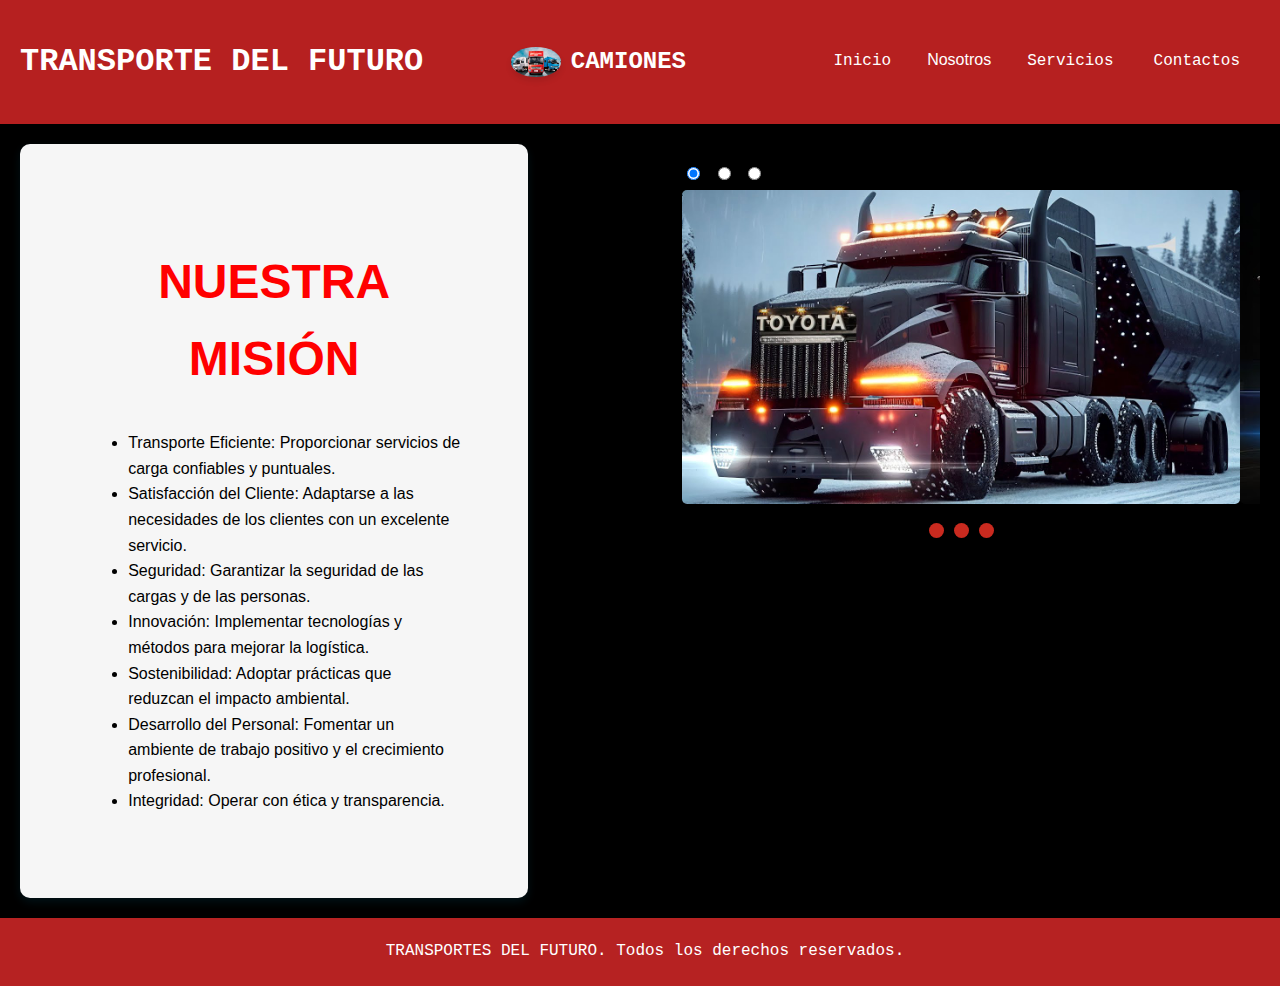
<file: mision.html>
<!DOCTYPE html>
<html lang="es">
<head>
    <meta charset="UTF-8">
    <meta name="viewport" content="width=device-width, initial-scale=1.0">
    <title>CAMIONES_ONLINE</title>
    <link rel="stylesheet" href="style1.css">
</head>
<body>
    <header>
        <h1>TRANSPORTE DEL FUTURO</h1>
        <div class="logo-titulo"> 
            <img id="icono1" src="Imagenes/12.jpg" alt="Soluciones de transporte">
            <h1 id="superior"> CAMIONES</h1>
        </div>
        <nav class="navbar">
            <ul class="menu">
                <li><a href="/index.html">Inicio</a></li>
                <li class="dropup">
                    <button class="dropbtn">Nosotros</button>
                    <div class="dropup-content">
                        <a href="/mision.html">Misión</a>
                        <a href="/vision.html">Visión</a>
                        <a href="/principios.html">Principios</a>
                    </div>
                </li>
                <li><a href="/servicios.html">Servicios</a></li>
                <li><a href="#">Contactos</a></li> 
            </ul>
        </nav>
    </header>

    <div class="container">
        <div class="mission-text">
            <h1><b>NUESTRA MISIÓN</b></h1>
            <!-- Corregí la lista moviéndola fuera del párrafo <p> -->
            <ul>
               <li>Transporte Eficiente: Proporcionar servicios de carga confiables y puntuales.</li>
               <li>Satisfacción del Cliente: Adaptarse a las necesidades de los clientes con un excelente servicio.</li>
               <li>Seguridad: Garantizar la seguridad de las cargas y de las personas.</li>
               <li>Innovación: Implementar tecnologías y métodos para mejorar la logística.</li>
               <li>Sostenibilidad: Adoptar prácticas que reduzcan el impacto ambiental.</li>
               <li>Desarrollo del Personal: Fomentar un ambiente de trabajo positivo y el crecimiento profesional.</li>
               <li>Integridad: Operar con ética y transparencia.</li>
            </ul>
        </div>

        <div class="image-gallery">
            <!-- Slider utilizando radio buttons -->
            <input type="radio" name="slider" id="slide1" checked>
            <input type="radio" name="slider" id="slide2">
            <input type="radio" name="slider" id="slide3">

            <div class="slides">
                <div class="slide">
                    <img src="Imagenes/13.jpg" alt="Camión de transporte 1">
                </div>
                <div class="slide">
                    <img src="Imagenes/14.jpg" alt="Camión de transporte 2">
                </div>
                <div class="slide">
                    <img src="Imagenes/15.jpg" alt="Camión de transporte 3">
                </div>
            </div>

            <!-- Navegación de los radio buttons -->
            <div class="navigation">
                <label for="slide1"></label>
                <label for="slide2"></label>
                <label for="slide3"></label>
            </div>
        </div>
    </div>

    <footer>
        <p>TRANSPORTES DEL FUTURO. Todos los derechos reservados.</p>
    </footer>  
</body>
</html>
</file>
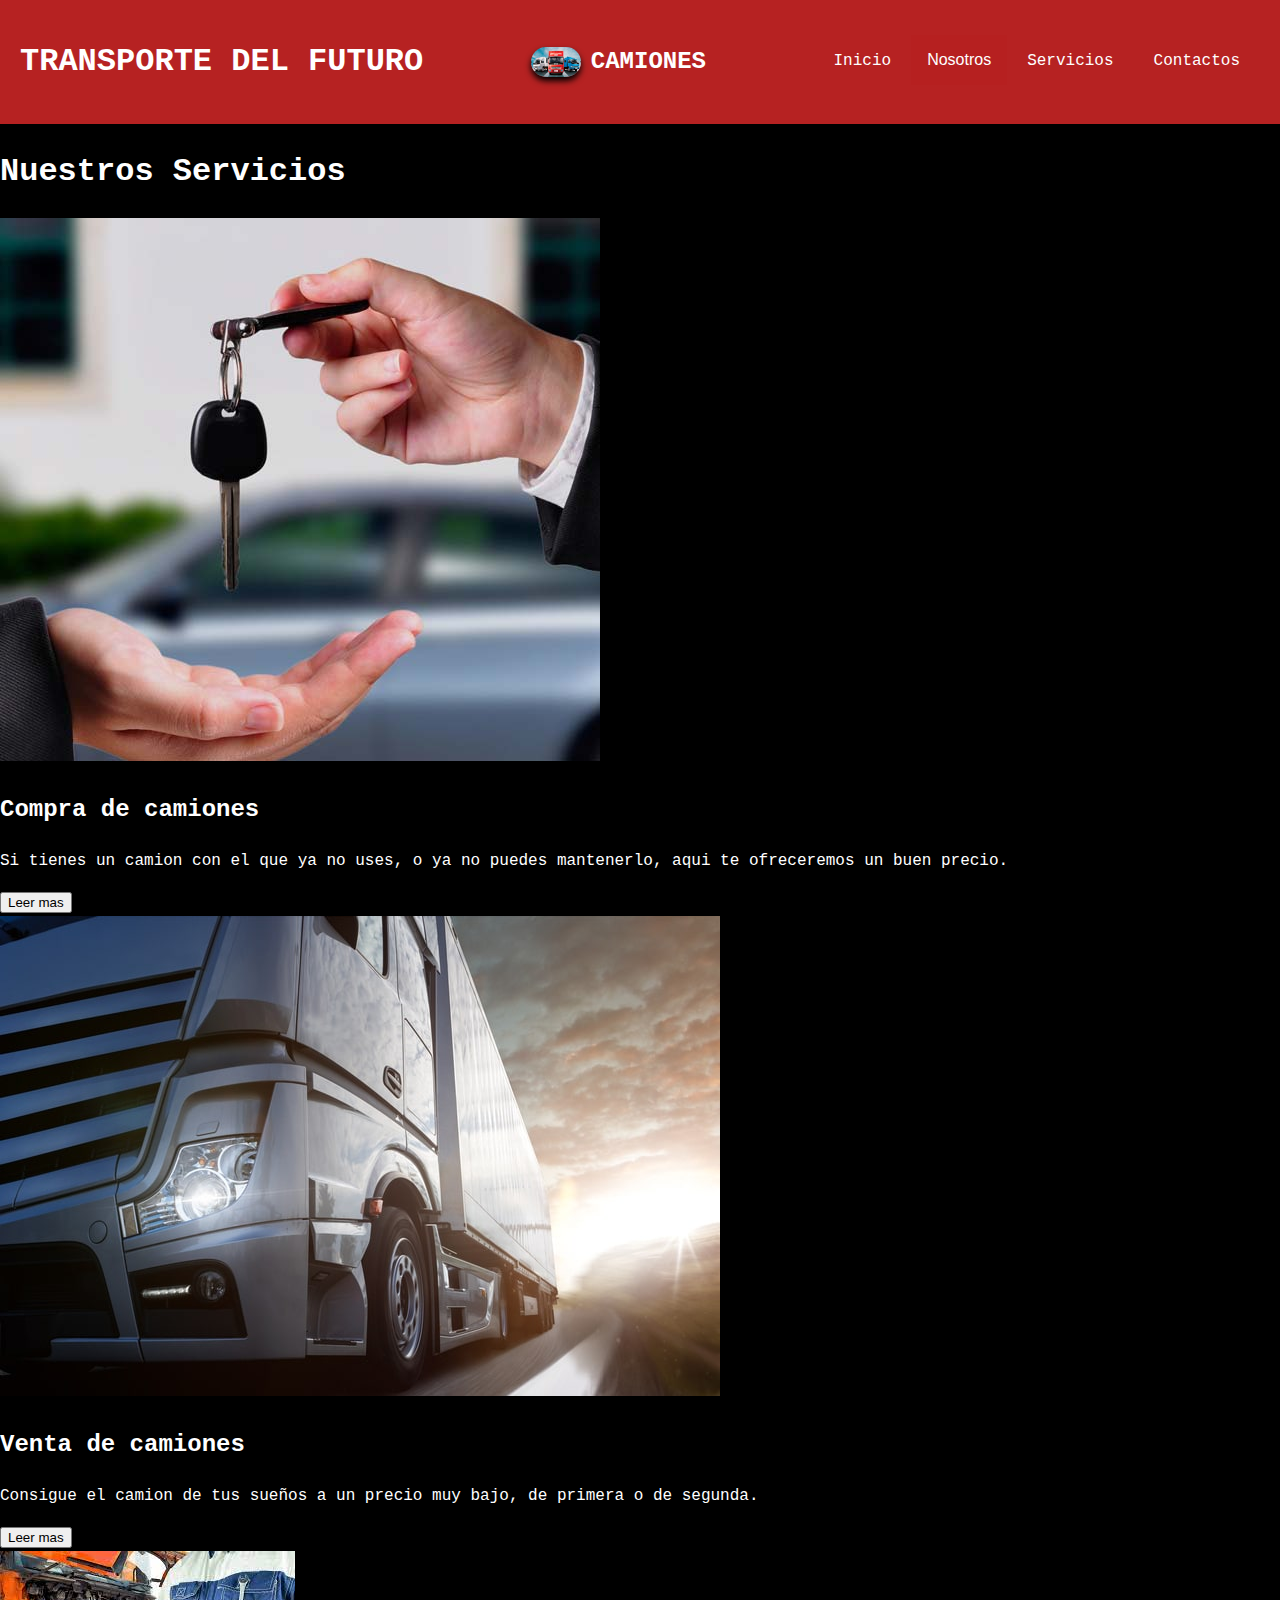
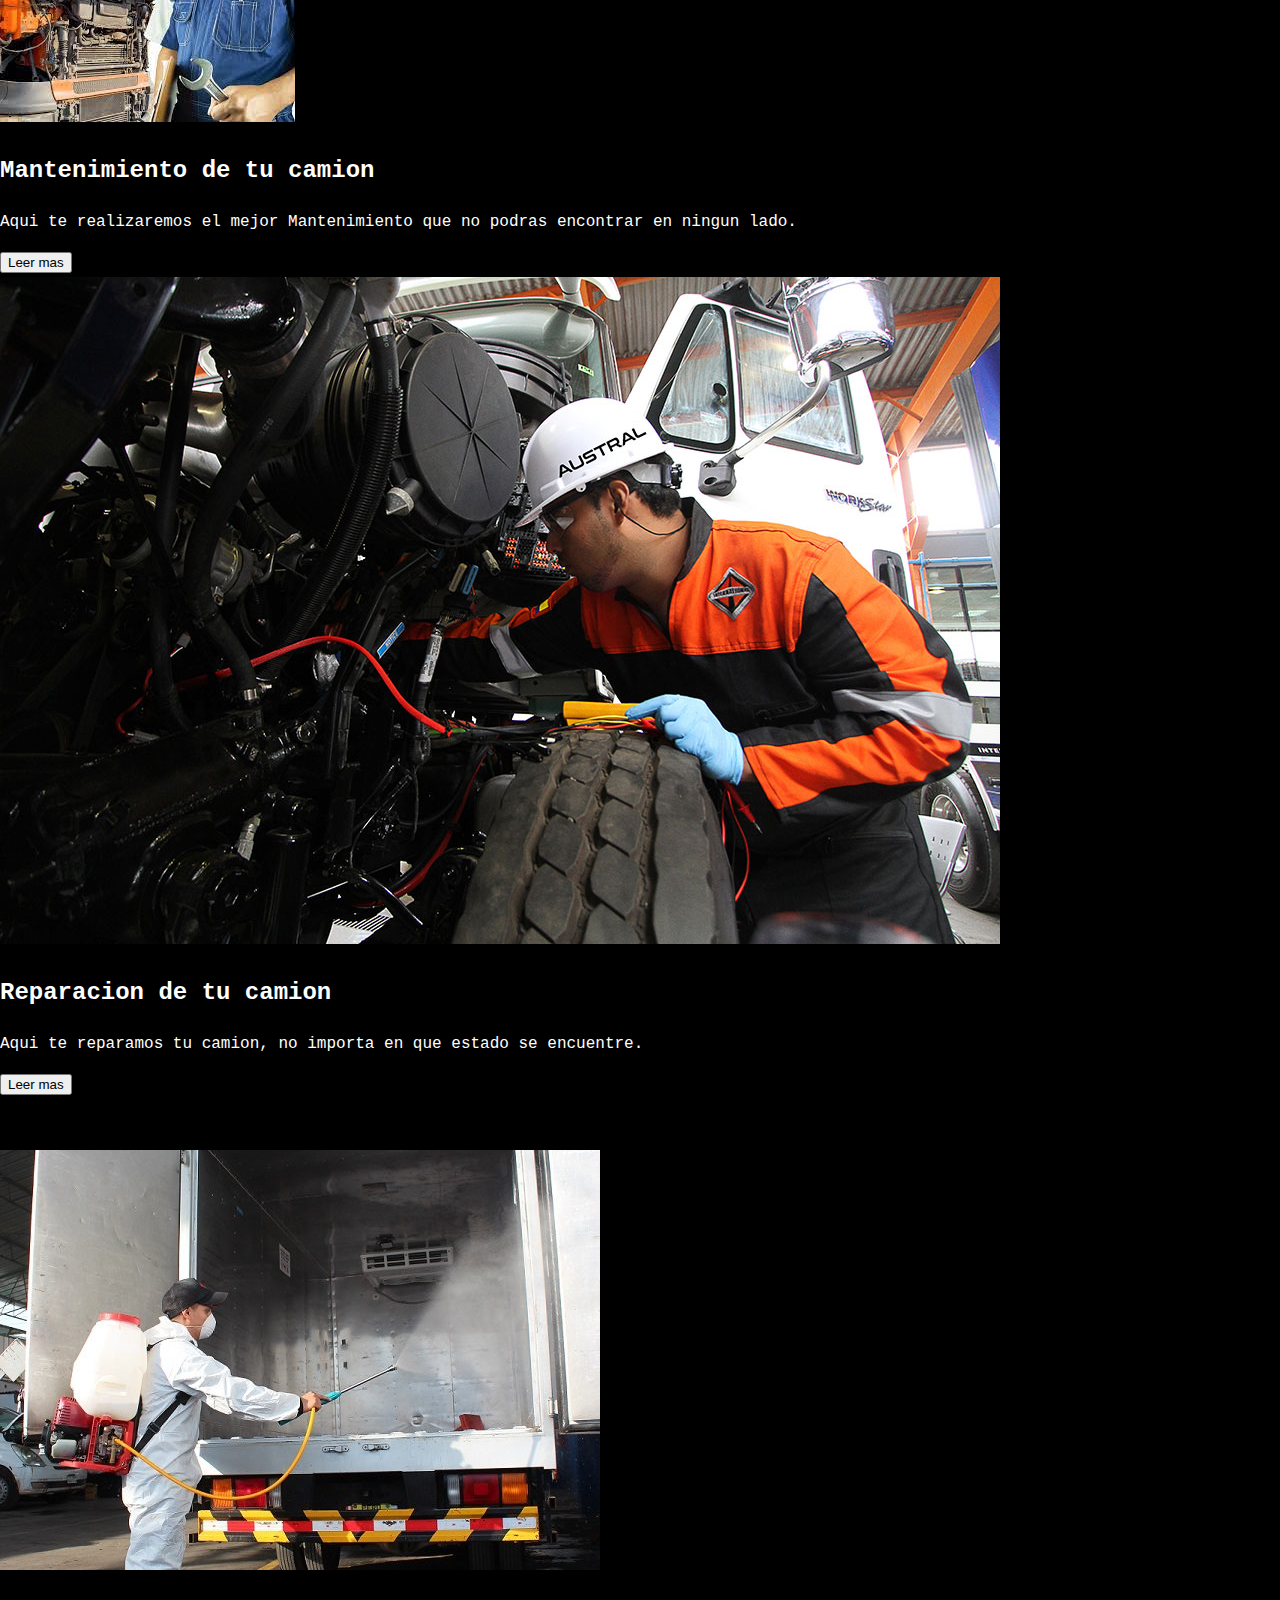
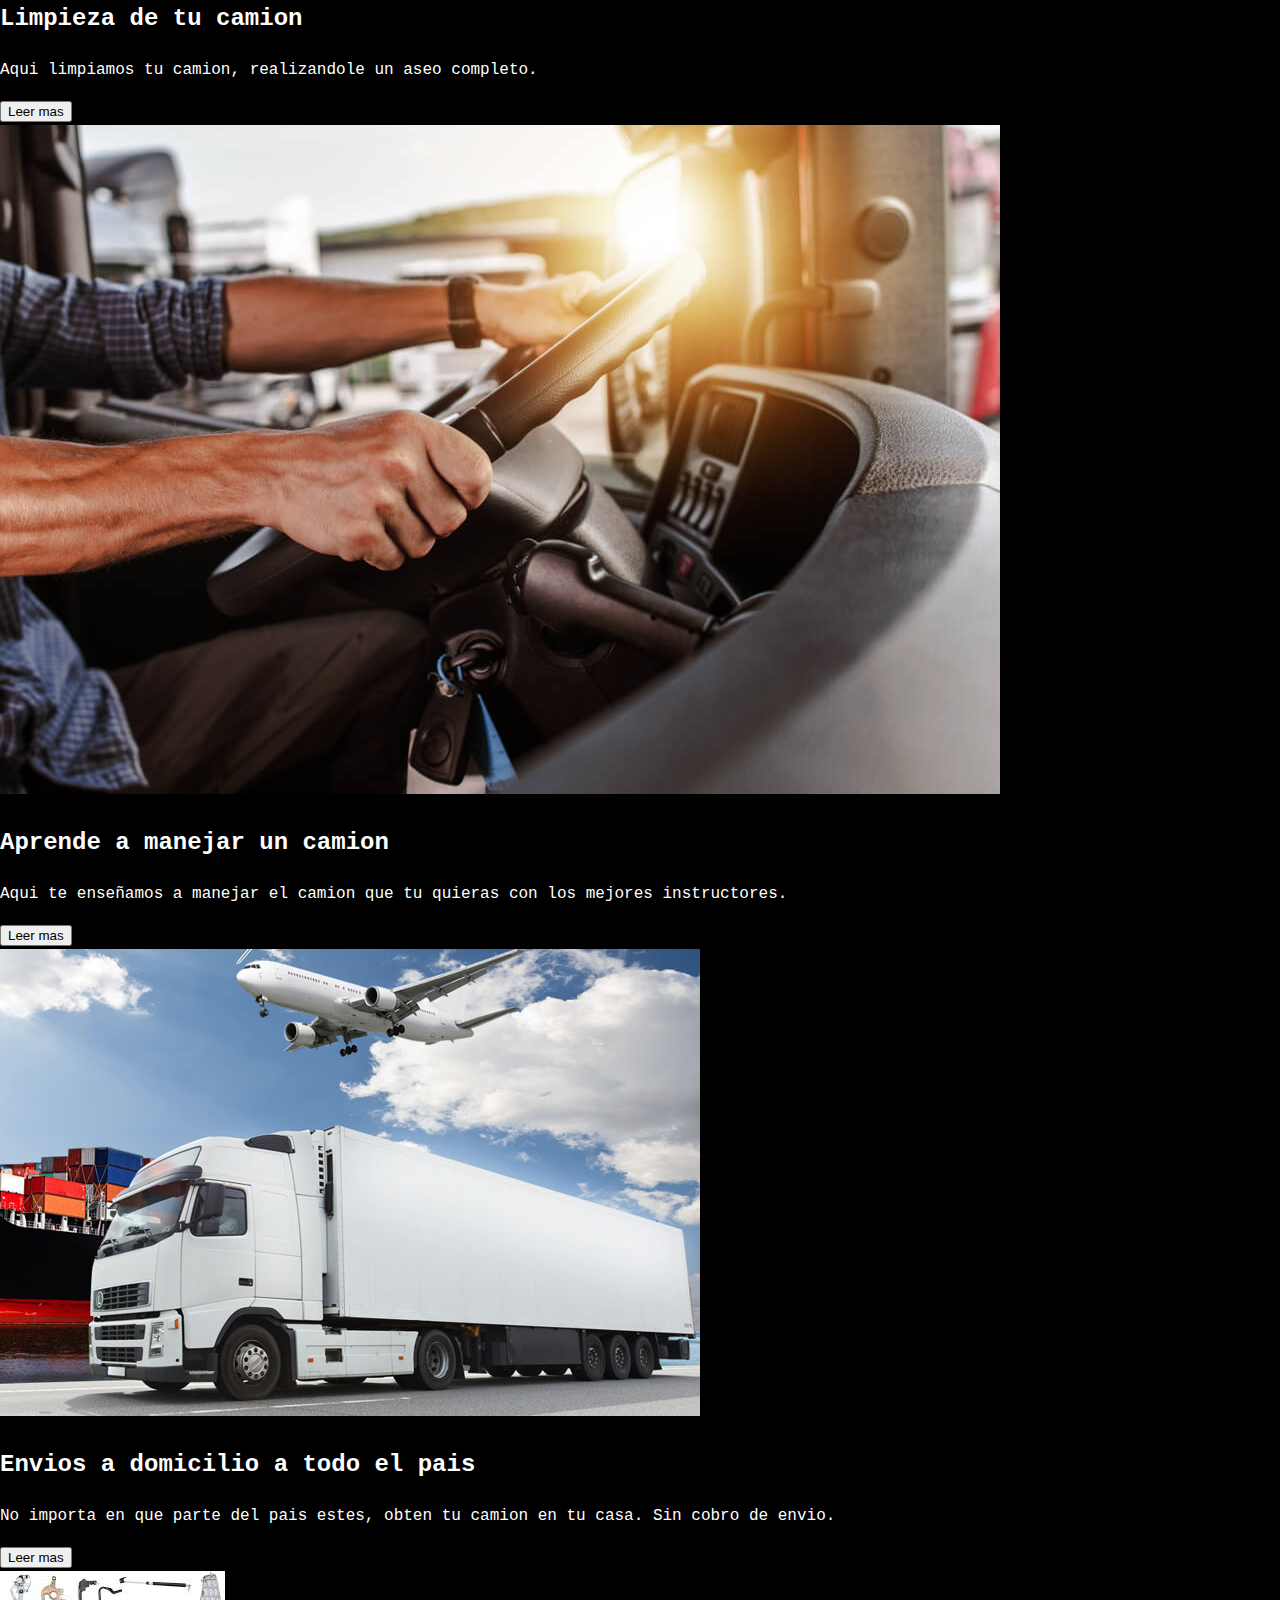
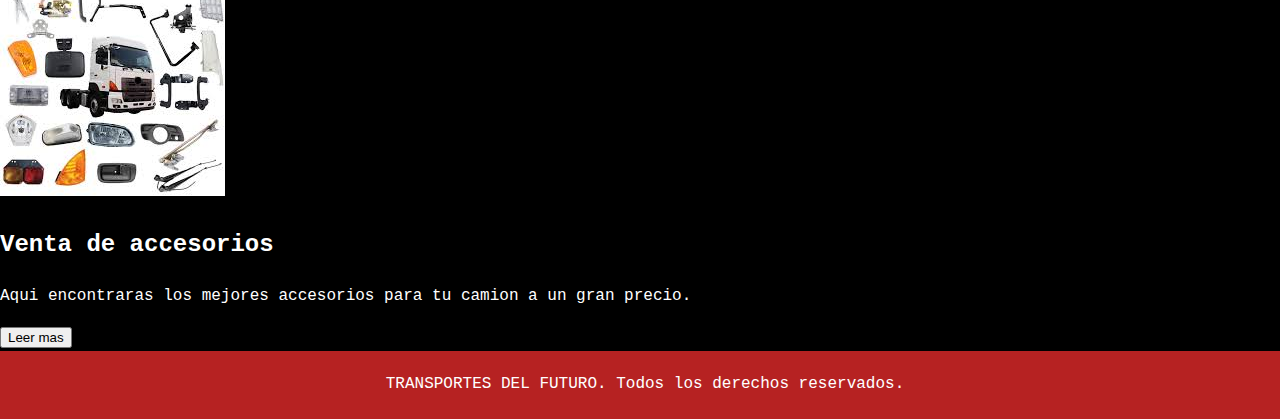
<file: servicios.html>
<!DOCTYPE html>
<html lang="es">
<head>
    <meta charset="UTF-8">
    <meta name="viewport" content="width=device-width, initial-scale=1.0">
    <title>CAMIONES_ONLINE</title>
    <link rel="stylesheet" href="styles.css">
</head>
<body>
    <header>
        <h1>TRANSPORTE DEL FUTURO</h1>
        <div class= "logo-titulo"> 
            <img id="icono1" src="Imagenes/12.jpg" alt="soluciones">
            <h1 id= "superior"> CAMIONES</h1>
        </div>
        <nav class = "navbar">
            <ul class=" menu">
                <li> <a href="/index.html">Inicio</a></li>
                <li class = "dropup">
                    <button class="dropbtn">Nosotros</button>
                    <div class="dropup-content">
                        <a href="/mision.html">Mision</a>
                        <a href="/vision.html">Vision</a>
                        <a href="/principios.html">Principios</a>
                    </div>
                </li>
                <li><a href="/servicios.html">Servicios</a></li>
                <li><a href="#">Contactos</a></li> 
            </ul>
        </nav>
    </header>

    <h1 class=" Titulo" > Nuestros Servicios</h1>

    <div class = "cards-container">
    
        <div class="card"> 
        <img src="/Imagenes/20.jpg" alt="Desarrollo de sistemas integrados">
        <h2> Compra de camiones</h2>
        <p> Si tienes un camion con el que ya no uses, o ya no puedes mantenerlo, aqui te ofreceremos un buen precio. </p>
        <button> Leer mas </button>
        </div>

        <div class="card"> 
        <img src="/Imagenes/21.jpeg" alt="Desarrollo de sistemas integrados">
        <h2> Venta de camiones</h2>
        <p> Consigue el camion de tus sueños a un precio muy bajo, de primera o de segunda. </p>
        <button> Leer mas </button>
        </div>
    
        <div class="card"> 
        <img src="/Imagenes/22.jpg" alt="Desarrollo de sistemas integrados">
        <h2> Mantenimiento de tu camion</h2>
        <p> Aqui te realizaremos el mejor Mantenimiento que no podras encontrar en ningun lado. </p>
        <button> Leer mas </button>
        </div>
        
        <div class="card"> 
        <img src="/Imagenes/23.jpg" alt="Desarrollo de sistemas integrados">
        <h2>Reparacion de tu camion  </h2>
        <p> Aqui te reparamos tu camion, no importa en que estado se encuentre. </p>
        <button> Leer mas </button>
        </div>

        <br> <br>

        <div class = "cards-container">

        <div class="card"> 
        <img src="/Imagenes/24.jpg" alt="Desarrollo de sistemas integrados">
        <h2> Limpieza de tu camion </h2>
        <p> Aqui limpiamos tu camion, realizandole un aseo completo. </p>
        <button> Leer mas </button>
        </div>
                
        <div class="card"> 
        <img src="/Imagenes/25.jpg" alt="Desarrollo de sistemas integrados">
        <h2> Aprende a manejar un camion</h2>
        <p> Aqui te enseñamos a manejar el camion que tu quieras con los mejores instructores. </p>
        <button> Leer mas </button>
        </div>
                    
        <div class="card"> 
        <img src="/Imagenes/26.jpg" alt="Desarrollo de sistemas integrados">
        <h2> Envios a domicilio a todo el pais</h2>
        <p> No importa en que parte del pais estes, obten tu camion en tu casa. Sin cobro de envio. </p>
        <button> Leer mas </button>
        </div>
                        
        <div class="card"> 
        <img src="/Imagenes/27.jpg" alt="Desarrollo de sistemas integrados">
        <h2> Venta de accesorios </h2>
        <p> Aqui encontraras los mejores accesorios para tu camion a un gran precio. </p>
        <button> Leer mas </button>
        </div>
                            
        <footer>
            <p>TRANSPORTES DEL FUTURO. Todos los derechos reservados.</p>
        </footer>                                                                                                                




    </div>

</body>
</html>
</file>
<file: style1.css>
body {
    font-family: 'Courier New', Courier, monospace;
    margin: 0;
    padding: 0;
    background-color: rgb(207, 131, 131);
    line-height: 1.6;
}

header {
    background-color: rgb(182, 32, 32);
    color: white;
    padding: 15px 20px;
    box-shadow: 0 4px 6px rgba(0, 0, 0, 0.1);
    display: flex;
    justify-content: space-between;
    align-items: center;
}

#superior {
    font-size: 1.5rem;
    font-weight: bold;
    margin-left: 10px;
    display: flex;
    align-items: center;
}

.logo-titulo {
    display: flex;
    align-items: center;
}

#icono1 {
    max-width: 50px;
    border-radius: 50%;
    box-shadow: 0 4px 6px rgba(0, 0, 0, 0.1);
}

.navbar {
    background-color: transparent;
}

.navbar ul {
    list-style-type: none;
    display: flex;
    justify-content: flex-end;
}

.navbar ul li {
    margin: 0;
}

.navbar ul li a {
    display: block;
    color: white;
    text-align: center;
    padding: 14px 20px;
    text-decoration: none;
    transition: background-color 0.3s ease, transform 0.3s ease;
}

.navbar ul li a:hover {
    background-color: white;
    transform: scale(1,1);
    border-radius: 4px;
    color: black;
}

.navbar ul li a.active {
    background-color: green;
    border-radius: 4px;
}

.dropbtn {
    background-color: rgb(182, 32, 32);
    color: white;
    padding: 16px;
    font-size: 16px;
    border: none;
}

.dropup {
    position: relative;
    display: inline-block;
    z-index: 2;
}

.dropup-content {
    display: none;
    position: absolute;
    background-color: rgb(182, 32, 32);
    min-width: 160px;
    opacity: 0;
    transition: opacity 0.3s ease;
}

.dropup:hover .dropup-content {
    display: block;
    opacity: 1;
}


.dropup-content a {
    color: black;
    padding: 12px 16px;
    text-decoration: none;
    display: block;
}

.dropup-content a:hover {
    background-color: #ccc;
}


.dropup:hover .dropbtn {
    background-color: #b92929;
}

.container {
    display: flex;
    justify-content: space-between;
    padding: 20px;
    background-color: rgb(0, 0, 0);
}

.image-gallery {
    width: 45%;
    padding: 20px;
    overflow: hidden;
    border-radius: 10px;
}

.slides {
    display: flex;
    transition: transform 0.8s ease-in-out;
}

.slide {
    width: 100%;
    flex-shrink: 0;
}

.slide img {
    width: 100%;
    height: auto;
    border-radius: 5px;
    transition: transform 0.3s ease, box-shadow 0.3s ease;
}

.slide img:hover {
    transform: scale(1.05);
    box-shadow: 0 5px 15px rgba(0, 0, 0, 0.3);
}

input [type="radio"] {
    display: none;
}

#slide1:checked ~ .slides {
    transform:translateX(0%) ;
}

#slide2:checked ~ .slides {
    transform: translateX(-100%);
}

#slide3:checked ~ .slides {
    transform: translateX(-200%);
}

.navigation {
    display: flex;
    justify-content: center;
    margin-top: 10px;
}

.navigation label {
    width: 15px;
    height: 15px;
    margin: 0 5px;
    border-radius: 50%;
    background-color: #c92a1f;
    cursor: pointer;
}

input [type="radio"]:checked+label {
    background-color: #ff1100;
}

.mission-text {
    font-family:Arial Black, Helvetica, sans-serif;
    width: 30%; 
    padding: 5.5%;
    background-color: #f6f6f6;
    box-shadow: 0 4px 10px rgba(12, 178, 229, 0.1);
    border-radius: 10px;
}

.mission-text h1 { 
    text-align: center;
    font-size: 3rem;
    color: #ff0000;
}

.mission-text p {
    font-size: 1.2rem;
    line-height: 1.6;
}





/* Estilos para el pied de pagina */
footer{
    background-color: rgb(182, 34, 34);
    color:white;
    text-align: center;
    padding: 5px;
    width: 100%;
    bottom: 0;
    box-shadow: 0 -2px 4px rgba(0, 0, 0, 0.1);
}

/* Estilos responsivos adicionales */
@media (max-width:768px) {
    .texto-imagen{
        flex-direction: column;
    }

    nav ul li{
        display: block;
        text-align: center;
        margin: 10px 0;
    }

    footer {
        position: relative;
    }
}
</file>
<file: styles.css>
/* Estilos generales */
body {
    margin:0; /* Elimina el margen predeterminado alrededor del cuerpo del documento */
    font-family: 'Courier New', Courier, monospace; /* Establece la fuente para todo el texto en la pagina*/
    line-height: 1.6; /*Define la altura de linea para el texto, mejorando la legibilidad*/
    background-color: #000000; /*Establece un color de fondo suave para la pagina*/
    color: #ffffff; /*Establece el color del texto*/
}

/* Estilos para el encabezado */
header {
    background-color: rgb(182, 34, 34);
    color: rgb(255, 255, 255);
    padding: 15px 20px;
    box-shadow: 0 4px 6px rgba(0, 0, 0, 0.1);/*Añade una sombra sutil debajo del encabezado para dar efecto de profundidad*/
    display: flex;/*Usa Flexbox para organizar los elementos hijos en una fila*/
    justify-content: space-between;/*Distribuye el espacio entre los elementros hijos, empujandolos a los extremos*/
    align-items: center; /*Alinea verticalmente los elemntos en el centro del contenedor*/
}

#superior {
    font-size: 1.5rem;/* Establece un tamalo de fuente grande para el titulo */
    font-weight: bold;/* Aplica un estilo de texto en negrita */
    margin-left: 10px;/* Añade un pequeño margen a la izquierda del titulo */
    display: flex;/* Usa Flexbox para permitir una alineacion mas precisa de ntro de este elemento */
    align-items: center;/* Alinea el contenido de titulo verticalmente en el centro */
}

/*Contenedor para el logo y el titulo*/
.logo-titulo{
    display: flex;/* Usa Flexbox para organizar el logo y el titulo en una fila */
    align-items: center;/* Alinea verticalemnte el logo y el titulo al centro */
}

#icono1 {
    max-width: 50px;/* Limita el ancho maximo del logo a 50px */
    border-radius:50px ;/* Hace que el logo sea circular */
    box-shadow: 0 4px 6px rgba(0, 0, 0, 1);/* Añade una sombra sutil alrededor del logo */
}

/*EStilos del contenedor del menu*/
.navbar {
    background-color: transparent;/* Hace que le fondo delmenu sea transparente */
}

.navbar ul{
    list-style-type: none;
    margin:0;
    padding:0;/* Elimina cualquier padding predeterminado */
    display: flex;/* Usa flexbox para organizar los elemntos de la lista en una fila */
    justify-content: flex-end;/* Alinea los elementos del menu hacia la derecha */
}

.navbar ul li a{
    display: block; /* Hace que cada enlace ocupe todo el espacio disponible dentro del lemnto lista */
    color: white;/* Establece el color del texto de los enlaces en blanco */
    text-align: center;/* Centra el texto dentro de cada enlace */
    padding:14px 20px;/* Añade espacio interno (padding) alrededor del texto de los enlaces */
    text-decoration: none;/* Elimina el subrayado predeterminado de los enlaces */
    transition: background-color 0.3s ease, transform 0.3s ease;/* Añade una transicion suave al cambiar el color de fondo */
}

.navbar ul li a:hover{
    background-color: white;/* Cambia el color de fondo cuando el cursor pasa sobre el enlace */
    transform: scale(1,1);/* Agranda ligeramente el enlace cuando se pasa el cursor sobre el */
    border-radius: 4px;/* Redondea ligeramente las esquinas del enlace */
    color: black;
}

.navbar ul li a.active {
    background-color: #04AA6D;/* Cambia el color de fondo del enlace activo o seleccionado */
    border-radius: 4px;/* Redondea ligeramente las esquinas del enlace activo */
}

.dropbtn{
    background-color: rgb(182, 32, 32);
    color: white;
    padding: 16px;
    font-size: 16px;
    border: none;
}

.dropup{
    position: relative;
    display: inline-block;
    z-index: 2;
}

.dropup-content{
    display: none;
    position: absolute;
    background-color: rgb(182, 32, 32);
    min-width: 160px;
}

.dropup-content a{
    color: black;
    padding: 12px 16px;
    text-decoration: none;
    display: block;
}

.dropup-content a:hover {background-color: #000000}

.dropup:hover .dropup-content {
    display: block;
}

.dropup:hover  .dropbtn{
    background-color: rgb(182, 32, 32);
}

@media screen and (max-width: 600px){
    .navbar ul {
        flex-direction: column;/* Cambia la disposicion del abarra de navegacion a colomna */
        width:100%;
    }
    .navbar ul li{
        width: 100%;/* Asegura que vcada elemento del menu ocupe todo el ancho disponible */
    }
    .navbar ul li a {
        text-align: left;/* Alinea el texto a la izquierda */
        padding: 10px;/* Ajusta el pádding para mejorar la usabilidad en dispositivos moviles */
    }
    .submenu {
        position: static;/* Hace que el submenu siga el flujo de documento */
        width: 100%;/* Asegura que el submenu ocupe el ancho disponible */
        margin-left: 10px;/* Añade un margen izquierdo al submenu */
    }
}
/* Estilos para pantallas pequeñas (Responsive */
@media screen and (max-width: 60px) {/* Aplica estos estilos cuando la pantalla tiene un ancho maximo */
    header{
        flex-direction: column;/* Cambia la direccion de los elementos dentro del encabezado aun a columna */
        align-items: flex-start;/* Alinea los elementos del encabezado a la izquierda */
    }
    .navbar ul {
        justify-content: flex-start;/* Alinea los elemntos del menu a la izquierda */
        width: 100%;/* Hace que el menu ocupe todo el ancho disponible */
    }
    .navbar ul il {
        width: 100%;
    }
    .navbar ul li a {
        text-align: left;/* Alinea el texto a la izquierda */
        padding: 10px;
    }
}

/* Estilos para el contenido principal */
main{
    padding-top: 2%;
    padding-bottom: 8%;
    max-width: 1200px;
    margin: 0 auto;
}

/* Estilos para la disposicion de texto e imagen */
.texto-imagen{
    display: flex;
    align-items: center;
    justify-content: space-between;
    gap: 10px;
    margin-bottom: 20px;
}

.texto-imagen .texto {
    flex: 1;
    max-width: 60%;
}

.texto-imagen .imagen-container{
    flex: 1;
    max-width: 40%;
}

.imagen-container img {
    width: 100%;
    height: auto;
    max-width: 100%;
    display: block;
    border-radius: 10%;
    box-shadow: 0 4px 8px rgba(0, 0, 0, 0.1);
}

.imagen-container img:hover{
    transform: scale(1.05);
    transition: transform 0.3s ease;
}

/* Estilos para el pied de pagina */
footer{
    background-color: rgb(182, 34, 34);
    color:white;
    text-align: center;
    padding: 5px;
    width: 100%;
    bottom: 0;
    box-shadow: 0 -2px 4px rgba(0, 0, 0, 0.1);
}

/* Estilos responsivos adicionales */
@media (max-width:768px) {
    .texto-imagen{
        flex-direction: column;
    }

    nav ul li{
        display: block;
        text-align: center;
        margin: 10px 0;
    }

    footer {
        position: relative;
    }
}

.slider {
    width: 80%;
    margin: 20px auto;
    position: relative;
    overflow: hidden;
    border-radius: 10px;
    box-shadow: 0 4px 8px rgba(0, 0, 0, 0.1);
    z-index: 1;
}

.slides {
    display: flex;
    width: 300%;
    transition: 0.6s;
}

input[type="radio"]{
    display: none;
}

.slide{
    width: 33.3333%;
    position: relative;
}

.slide img{
    width: 100%;
    height: auto;
    display:block;
}

.caption {
    position: absolute;
    bottom: 20px;
    left: 20px;
    background-color: rgba(0, 0, 0, 0.5);
    color: white;
    padding: 10px 20px;
    border-radius: 5px;
}

.caption h2 {
    margin: 0 0 10px;
    font-size: 24px;
}

.caption p {
    margin: 0;
    font-size: 16px;
}

.navigation-manual {
    position: absolute;
    width: 100%;
    bottom: 10px;
    display: flex;
    justify-content: center; 
}

.manual-btn {
    border: 2px solid #fff;
    padding: 5px;
    border-radius: 50%;
    cursor: pointer;
    transition: 0.4s;
    margin: 0 10px;
}

.manual-btn:hover {
    background: #fff;
}

#radio1:checked~.slides{
    margin-left: 0;
}

.navigation-auto{
    position: absolute;
    width: 100%;
    bottom: 10px;
    display: flex;
    justify-content: center;
    visibility: visible;
}

.auto-btn1, .auto-btn2, .auto-btn3 {
    border: 2px solid #fff;
    padding: 5px;
    border-radius: 100%;
    cursor: auto;
    transition: 0.4s;
    margin: 0 10px;
}

@keyframes slide {
    0% { margin-left: 0;}
    33% { margin-left: -100%;}
    66% { margin-left: -200%;}
    100% { margin-left: 0;}
}

.slider:hover .navigation-auto {
    visibility: visible;
}
</file>
